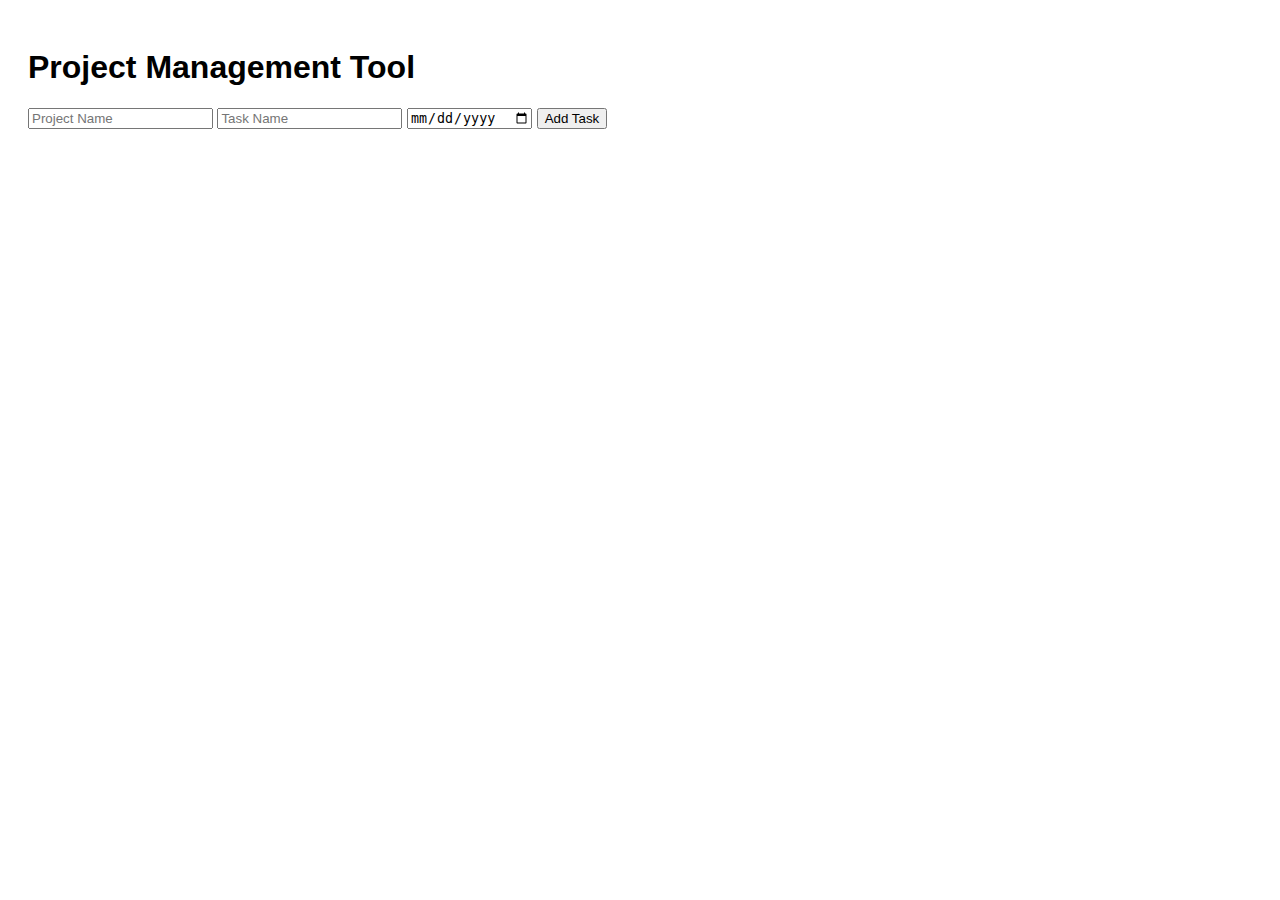
<file: ProjectManager/index.html>
<!DOCTYPE html>
<html>
<head>
  <title>Project Manager</title>
  <link rel="stylesheet" href="style.css">
</head>
<body>

<h1>Project Management Tool</h1>

<input id="project" placeholder="Project Name">
<input id="task" placeholder="Task Name">
<input type="date" id="date">
<button onclick="addTask()">Add Task</button>

<ul id="taskList"></ul>

<script src="script.js"></script>
</body>
</html>
</file>
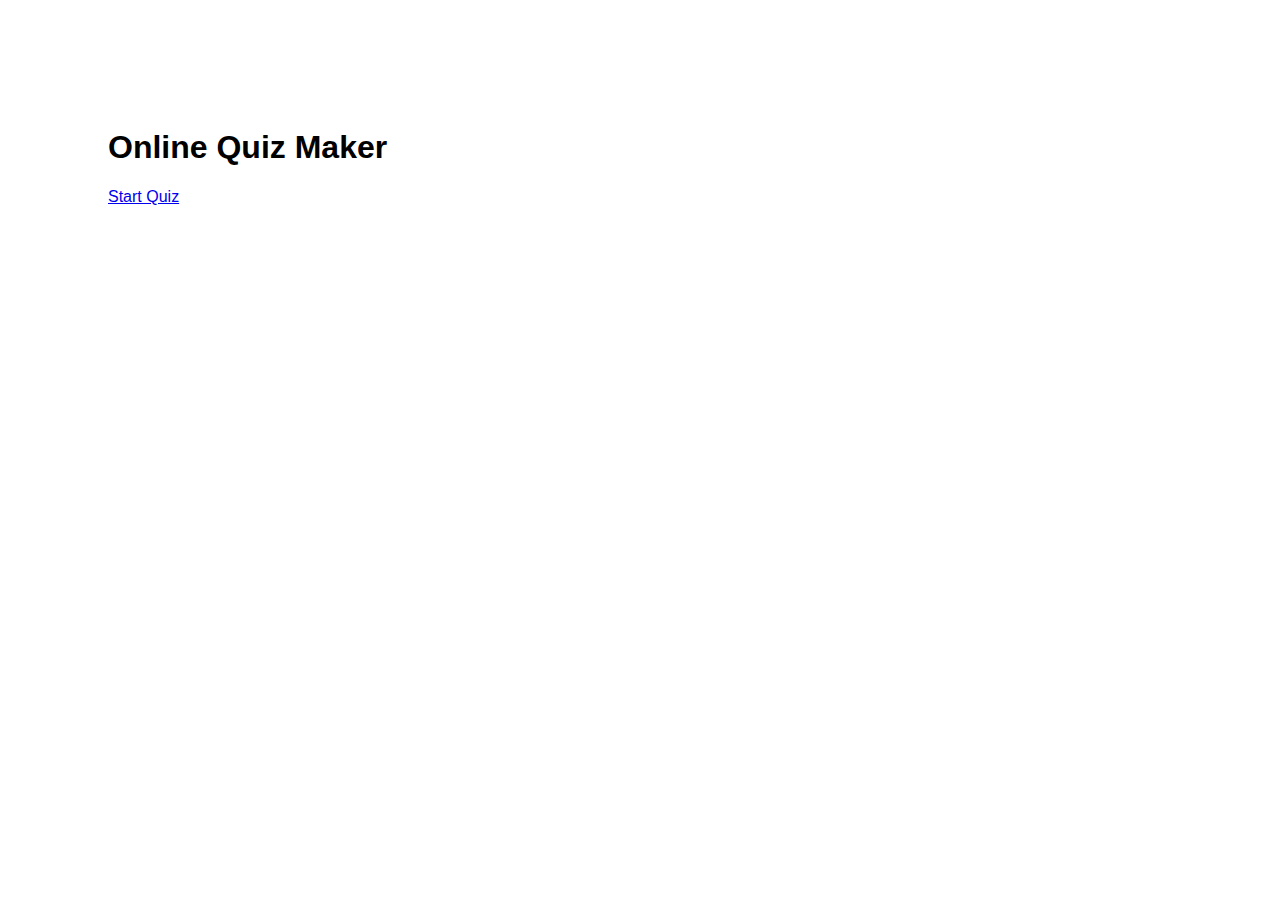
<file: QuizApp/index.html>
<!DOCTYPE html>
<html>
<head>
  <title>Quiz Maker</title>
  <link rel="stylesheet" href="style.css">
</head>
<body>

<h1>Online Quiz Maker</h1>
<a href="quiz.html">Start Quiz</a>

</body>
</html>
</file>
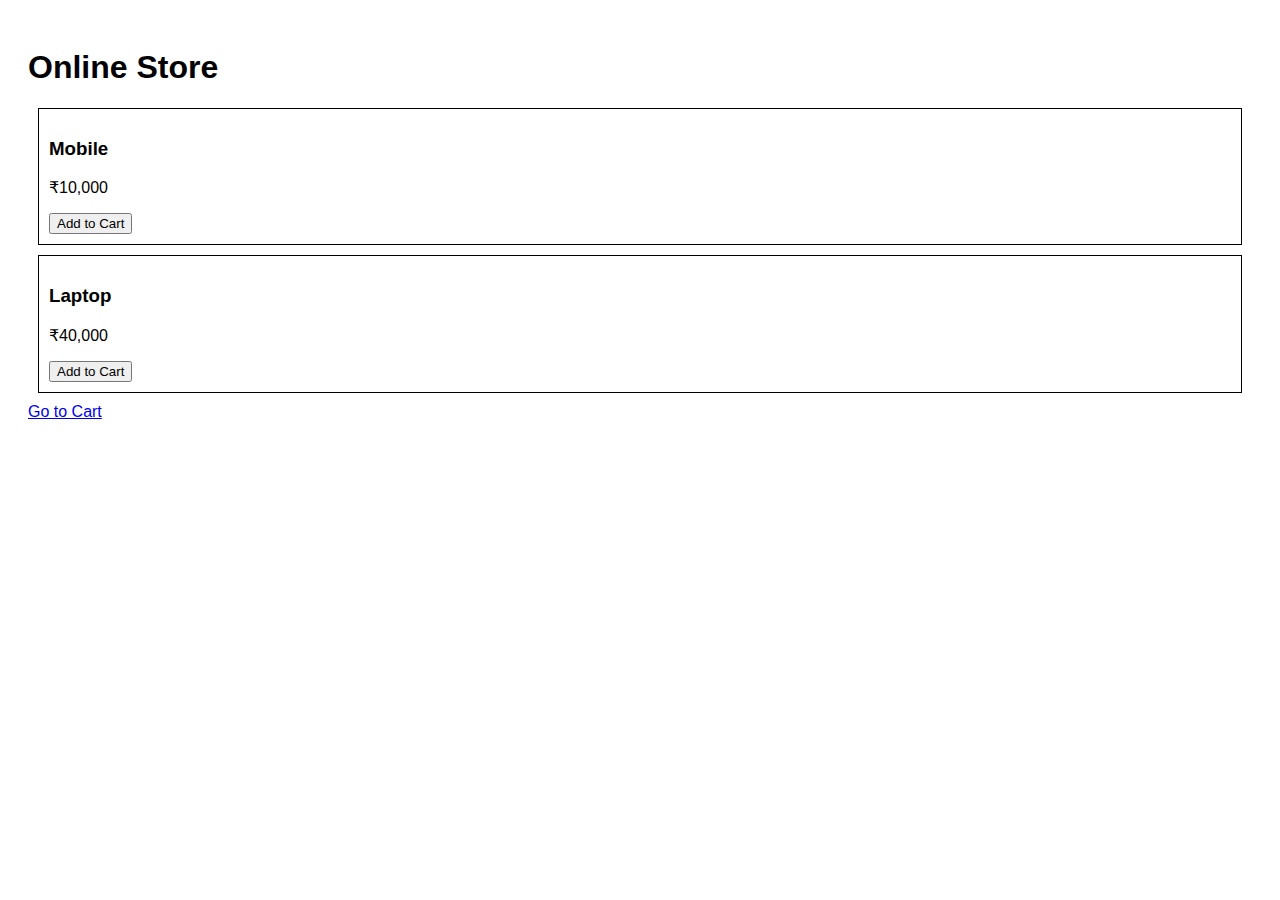
<file: Ecommerce/public/index.html>
<!DOCTYPE html>
<html>
<head>
  <title>E-Commerce</title>
  <link rel="stylesheet" href="style.css">
</head>
<body>

<h1>Online Store</h1>

<div class="product">
  <h3>Mobile</h3>
  <p>₹10,000</p>
  <button onclick="addToCart('Mobile')">Add to Cart</button>
</div>

<div class="product">
  <h3>Laptop</h3>
  <p>₹40,000</p>
  <button onclick="addToCart('Laptop')">Add to Cart</button>
</div>

<a href="cart.html">Go to Cart</a>

<script src="script.js"></script>
</body>
</html>
</file>
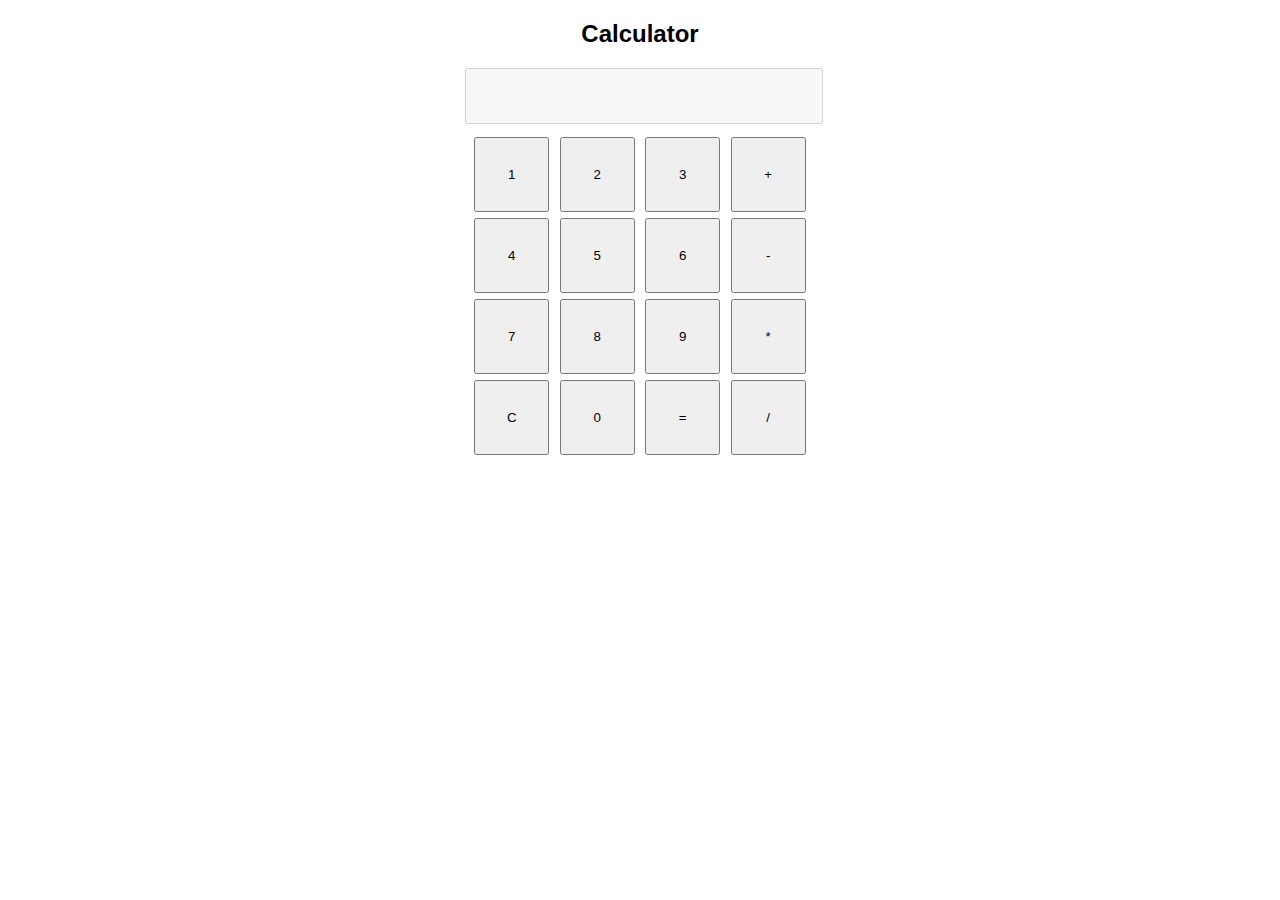
<file: calculator.html>
<!DOCTYPE html>
<html>
<head>
    <title>Calculator</title>
    <link rel="stylesheet" href="calculator.css">
</head>
<body>

<h2>Calculator</h2>

<div class="calc">
    <input type="text" id="display" disabled>

    <div>
        <button onclick="add('1')">1</button>
        <button onclick="add('2')">2</button>
        <button onclick="add('3')">3</button>
        <button onclick="add('+')">+</button>
    </div>

    <div>
        <button onclick="add('4')">4</button>
        <button onclick="add('5')">5</button>
        <button onclick="add('6')">6</button>
        <button onclick="add('-')">-</button>
    </div>

    <div>
        <button onclick="add('7')">7</button>
        <button onclick="add('8')">8</button>
        <button onclick="add('9')">9</button>
        <button onclick="add('*')">*</button>
    </div>

    <div>
        <button onclick="clearDisplay()">C</button>
        <button onclick="add('0')">0</button>
        <button onclick="calculate()">=</button>
        <button onclick="add('/')">/</button>
    </div>
</div>

<script src="calculator.js"></script>
</body>
</html>
</file>
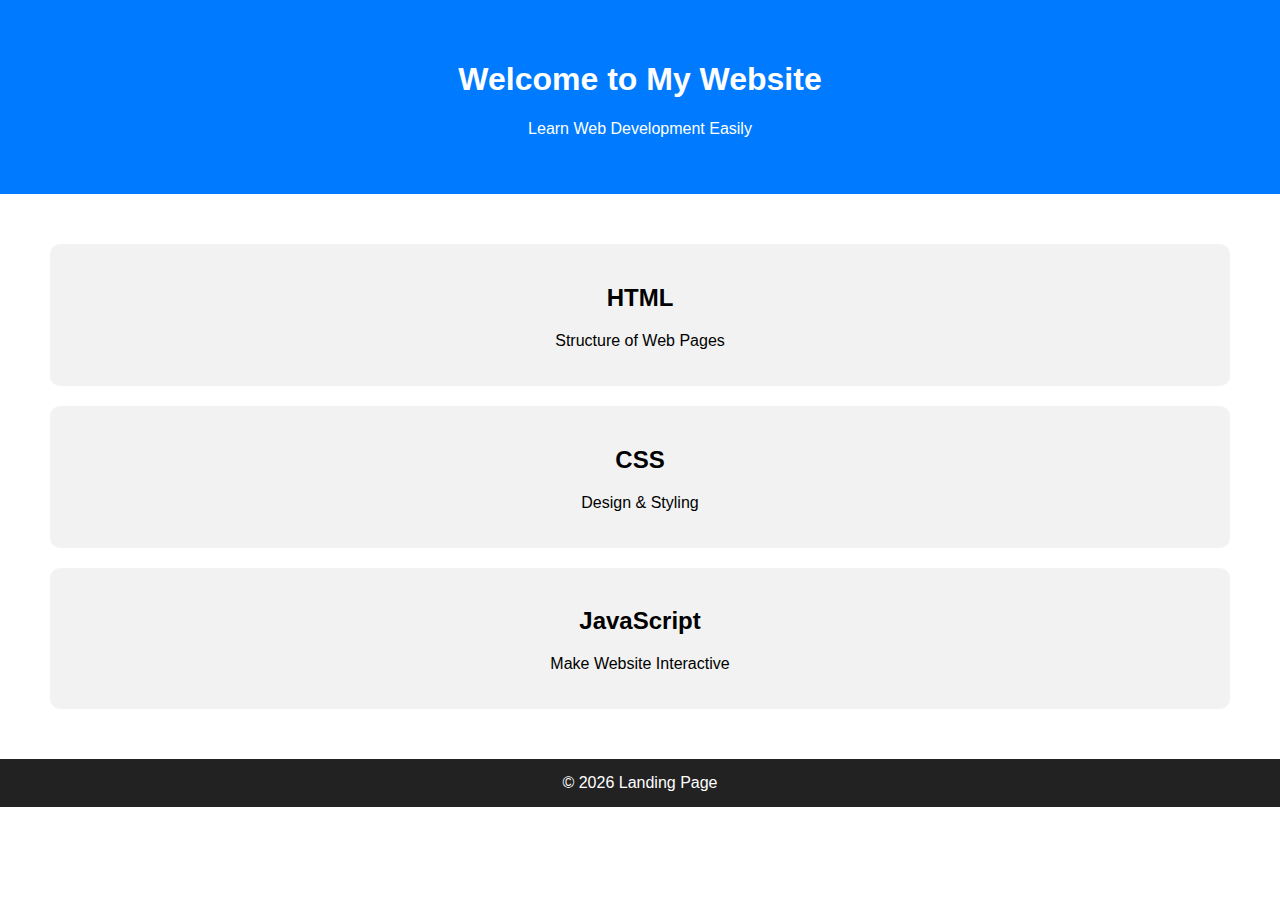
<file: landing.html>
<!DOCTYPE html>
<html>
<head>
    <title>Landing Page</title>
    <link rel="stylesheet" href="landing.css">
</head>
<body>

<header>
    <h1>Welcome to My Website</h1>
    <p>Learn Web Development Easily</p>
</header>

<section>
    <div class="box">
        <h2>HTML</h2>
        <p>Structure of Web Pages</p>
    </div>

    <div class="box">
        <h2>CSS</h2>
        <p>Design & Styling</p>
    </div>

    <div class="box">
        <h2>JavaScript</h2>
        <p>Make Website Interactive</p>
    </div>
</section>

<footer>
    © 2026 Landing Page
</footer>

</body>
</html>
</file>
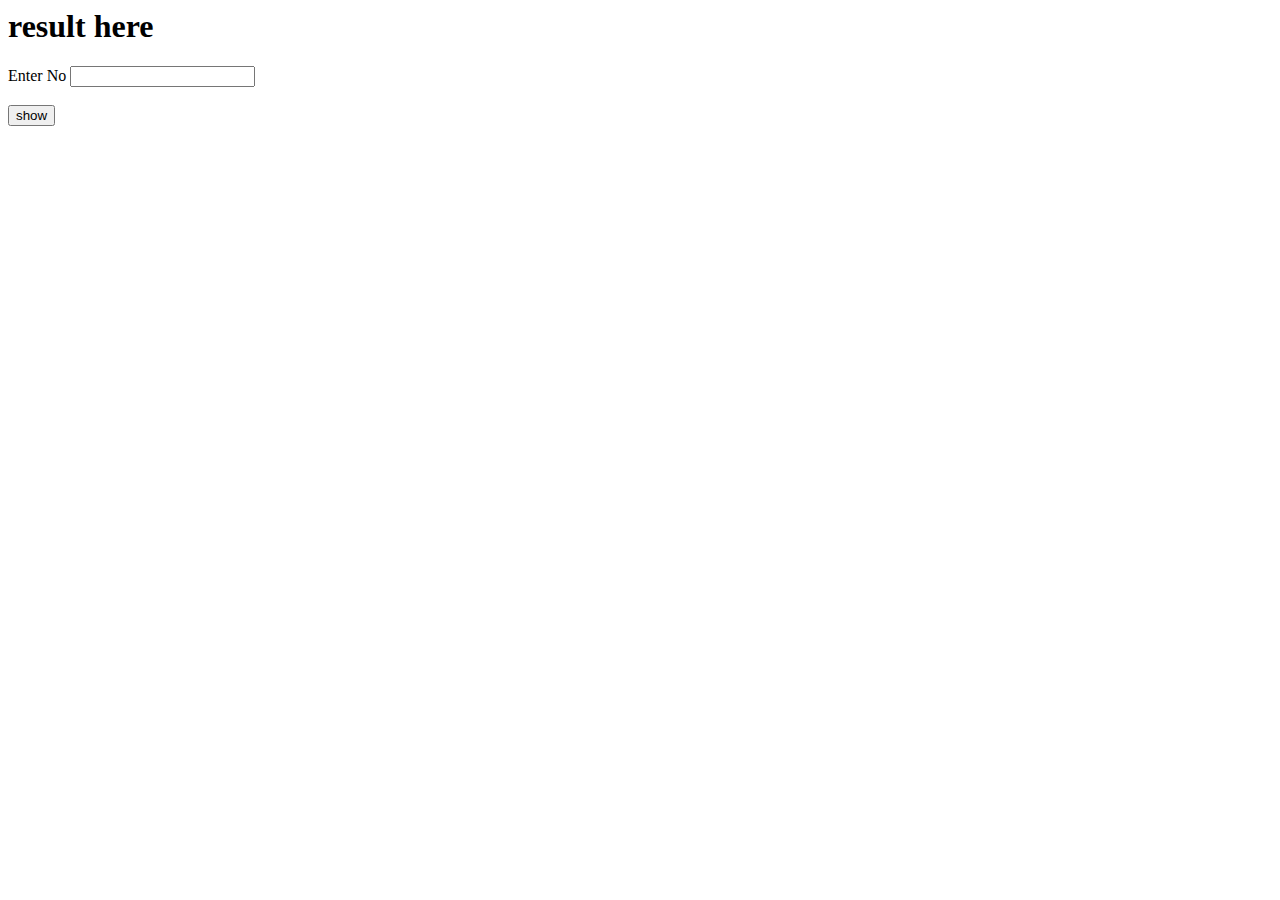
<file: Result.html>
<html>
<head><title>Result Here</title>
</head>
<body>

			<h1 id="hd1">result here</h1>
	    <form id="frm1" name="frmNumber" action="" method="POST">
			Enter No <input type="text" id="t1"/><br><br>
			<input type="Button" id="b1" value="show" onclick="test()"/><br><br>

		</form>
		<script language="javascript" type="text/javascript">
			function test()
			{
			     var number=parseInt(document.getElementById("t1").value);
			     document.write("check....<br>");

			     document.write("Result is :"+numberToWords(number));

			};

			function numberToWords(num)
			{
			    document.write("Number is :" +num+"<br><br>");
			    var numToWords=getwords(num);
			    return(numToWords);
			};

			function getwords(n)
			{
			      const a=['',' One',' Two',' Three',' Four',' Five',' Six',' Seven',' Eight',' Nine',' Ten',' Eleven',' Twelve',' Thirteen',' Fourteen',' Fifteen',' Sixteen',' seventeen',' Eighteen','Nineteen'];
			      const b=['','',' Twenty',' Thirty',' fourty',' fifty',' sixty',' seventy',' Eighty',' Ninety'];

			      if(n<20)
			      {
			            return a[n];
			      }

			      if(n<100)

			      {
			           return b[Math.floor(n/10)]+(n%10?'_'+a[n%10]:'');
			      }
			      if(n<1000)
			      {
			           return a[Math.floor(n/100)]+' Hundread'+ (n%100 ?' and'+ getwords(n%100):'');
			      }
			      if(n<99999)
			      {
			           return a[Math.floor(n/1000)]+' thousand'+(getwords(n%1000));
			      }
			      if(n<100000)
			      {
			           return a[Math.floor(n/10000)]+' lakh'+(getwords(n%10000));
			      }
			      if(n<10000000)
			      {
			      	   return a[Math.floor(n/1000000)]+'Core'+(getwords(n%1000000));
			      }
			};
	</script>

</body>
</html>
</file>
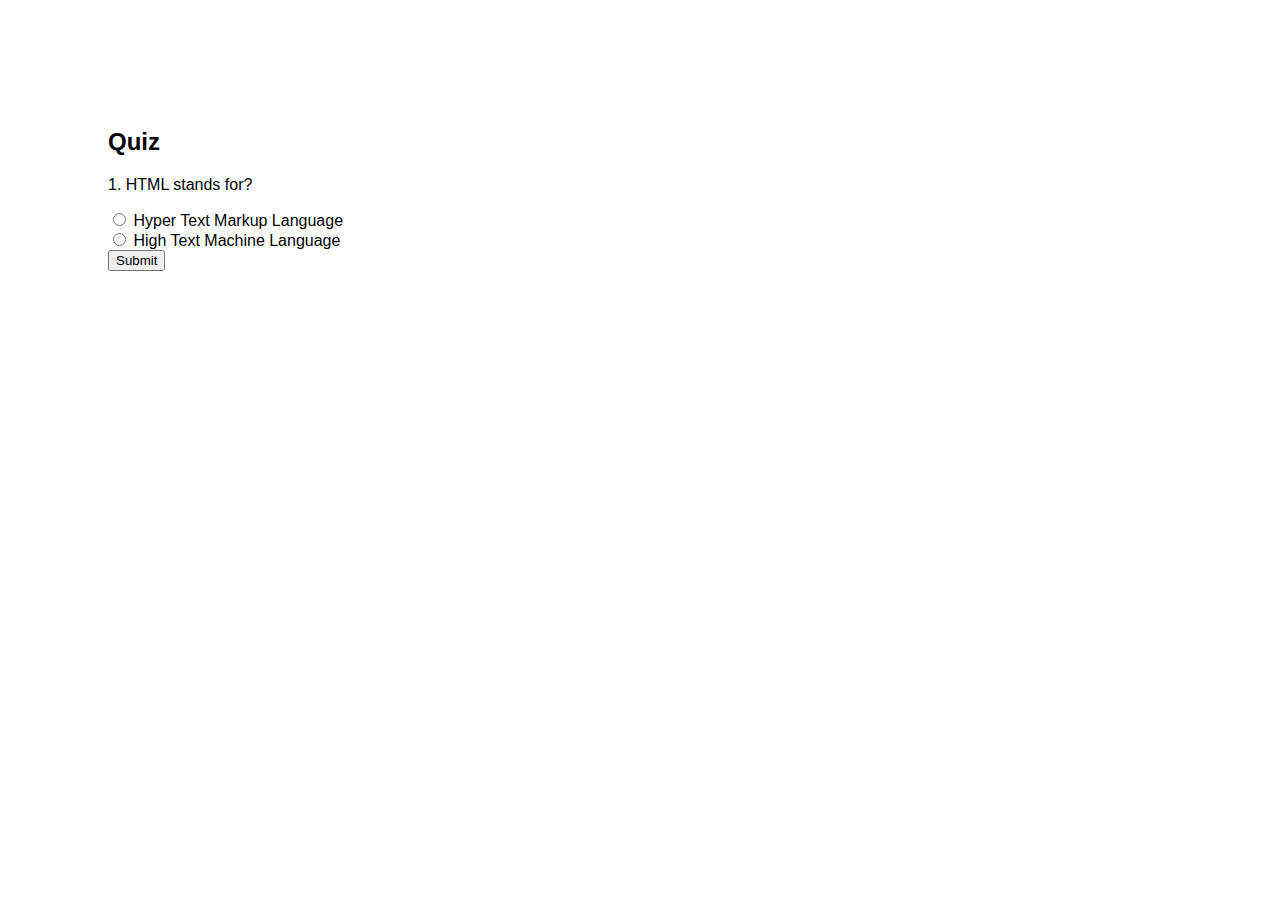
<file: QuizApp/quiz.html>
<!DOCTYPE html>
<html>
<head>
  <title>Quiz</title>
  <link rel="stylesheet" href="style.css">
</head>
<body>

<h2>Quiz</h2>

<p>1. HTML stands for?</p>
<input type="radio" name="q1"> Hyper Text Markup Language<br>
<input type="radio" name="q1"> High Text Machine Language<br>

<button onclick="submitQuiz()">Submit</button>

<script src="quiz.js"></script>
</body>
</html>
</file>
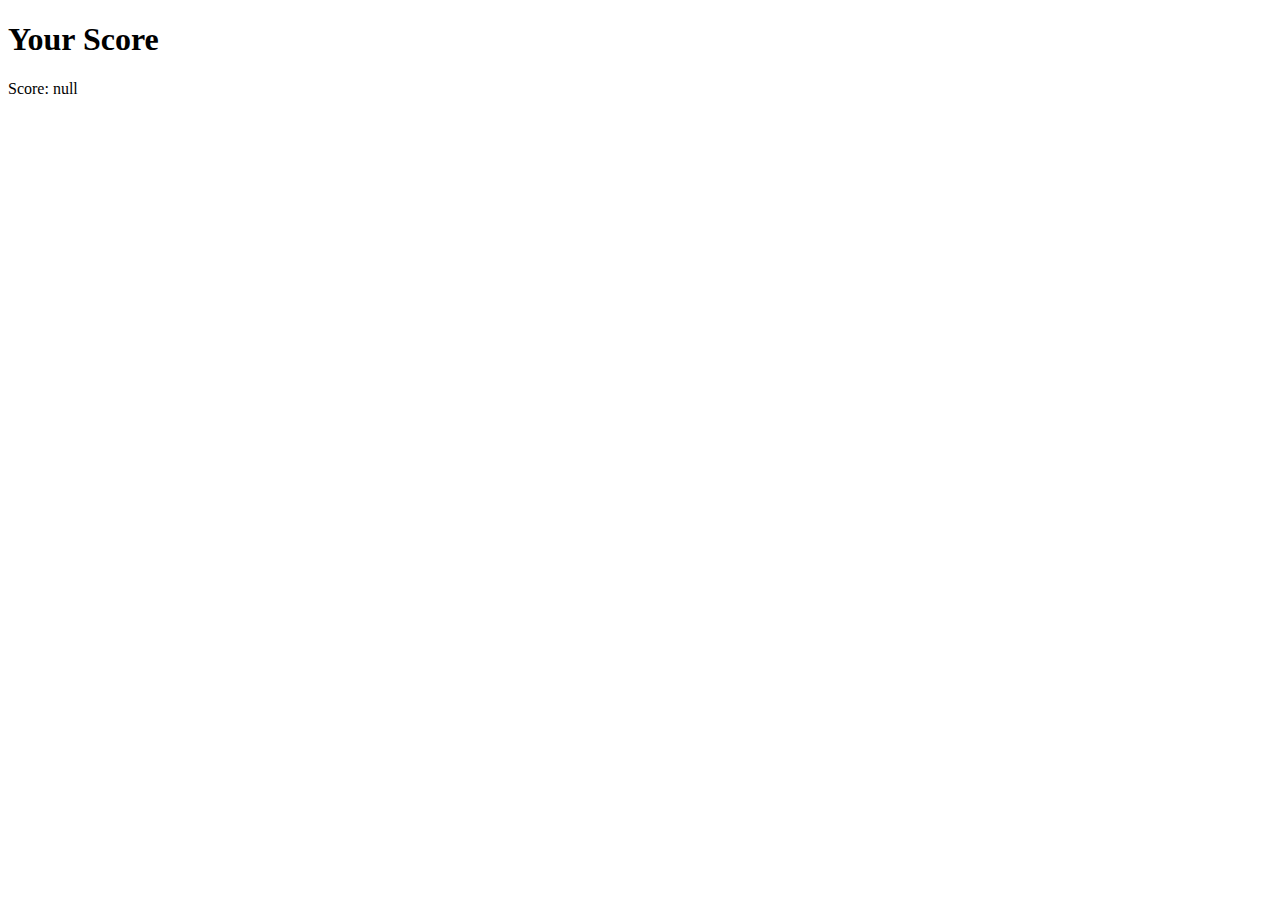
<file: QuizApp/result.html>
<!DOCTYPE html>
<html>
<head>
  <title>Result</title>
</head>
<body>

<h1>Your Score</h1>
<p id="score"></p>

<script>
  document.getElementById("score").innerText =
    "Score: " + localStorage.getItem("score");
</script>

</body>
</html>
</file>
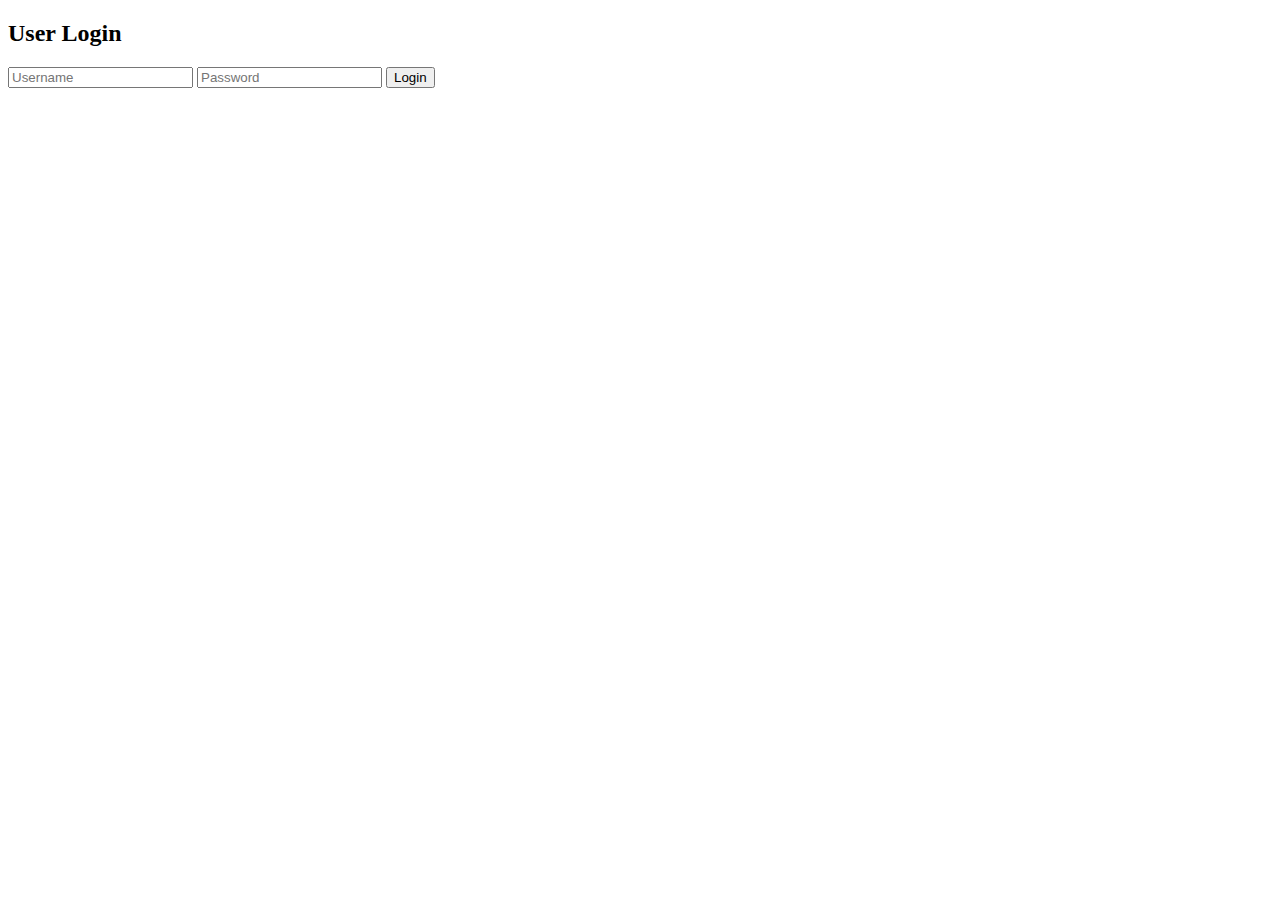
<file: Ecommerce/public/login.html>
<!DOCTYPE html>
<html>
<head>
  <title>Login</title>
</head>
<body>

<h2>User Login</h2>
<input type="text" placeholder="Username">
<input type="password" placeholder="Password">
<button>Login</button>

</body>
</html>
</file>
<file: ProjectManager/style.css>
body {
  font-family: Arial;
  padding: 20px;
}
</file>
<file: QuizApp/style.css>
body {
  font-family: Arial;
  padding: 100px;
}
</file>
<file: Ecommerce/public/style.css>
body {
  font-family: Arial;
  padding: 20px;
}

.product {
  border: 1px solid #000202;
  padding: 10px;
  margin: 10px;
}
</file>
<file: calculator.css>
body {
    text-align: center;
    font-family: Arial;
}

.calc {
    width: 350px;
    margin: auto;
}

input {
    width: 350px;
    height: 50px;
    margin-bottom: 10px;
    text-align: right;
}

button {
    width: 75px;
    height: 75px;
    margin: 3px;
}
</file>
<file: landing.css>
body {
    margin: 0;
    font-family: Arial;
}

header {
    background: #007bff;
    color: white;
    padding: 40px;
    text-align: center;
}

section {
    padding: 30px;
    text-align: center;
}

.box {
    background: #f2f2f2;
    margin: 20px;
    padding: 20px;
    border-radius: 10px;
}

footer {
    background: #222;
    color: white;
    text-align: center;
    padding: 15px;
}
</file>
